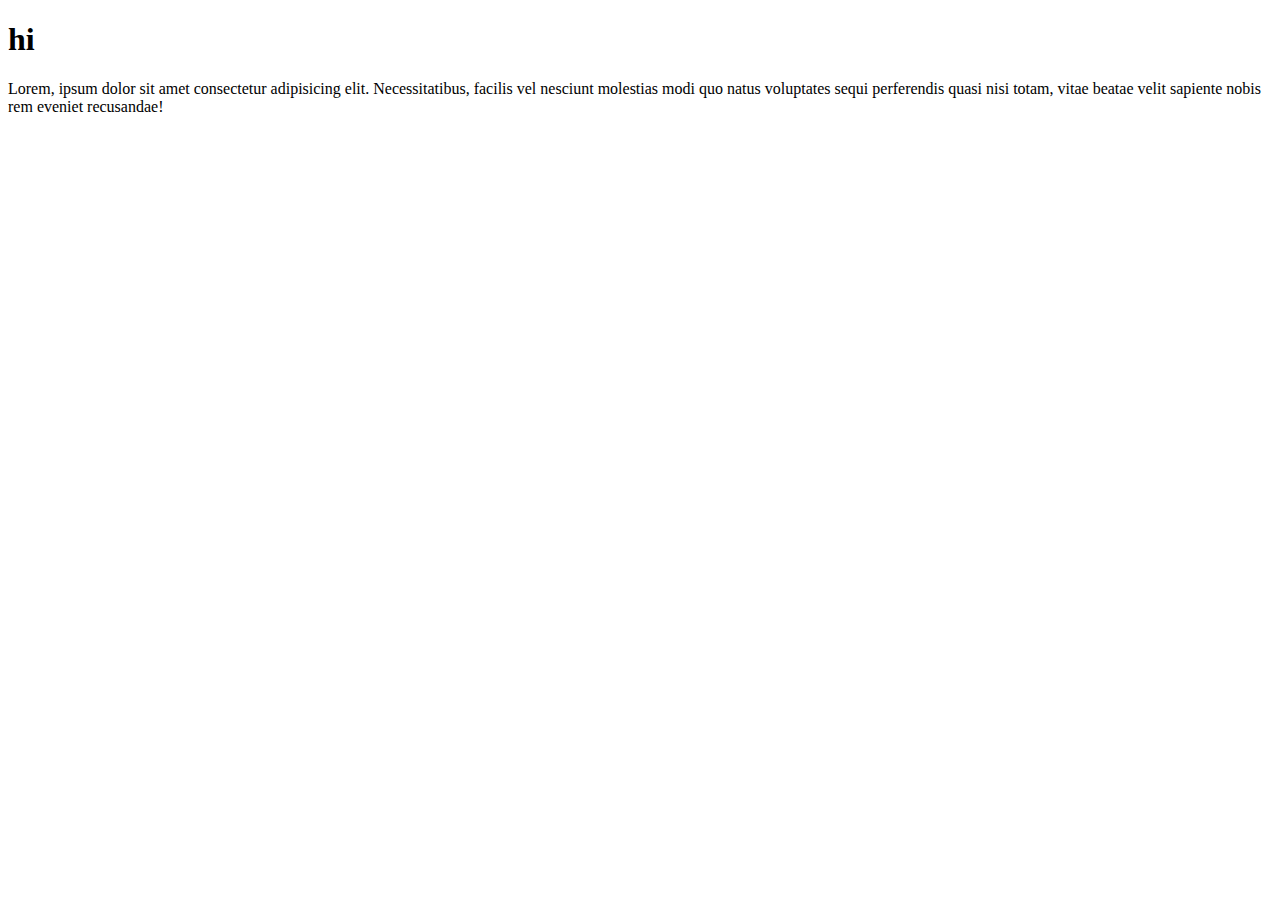
<file: modifs.html>
<!DOCTYPE html>
<html lang="en">
<head>
    <meta charset="UTF-8">
    <meta name="viewport" content="width=device-width, initial-scale=1.0">
    <title>modifs</title>
</head>
<body>
    <h1>hi </h1>
    <p>Lorem, ipsum dolor sit amet consectetur adipisicing elit. Necessitatibus, facilis vel nesciunt molestias modi quo natus voluptates sequi perferendis quasi nisi totam, vitae beatae velit sapiente nobis rem eveniet recusandae!</p>
</body>
</html>
</file>
